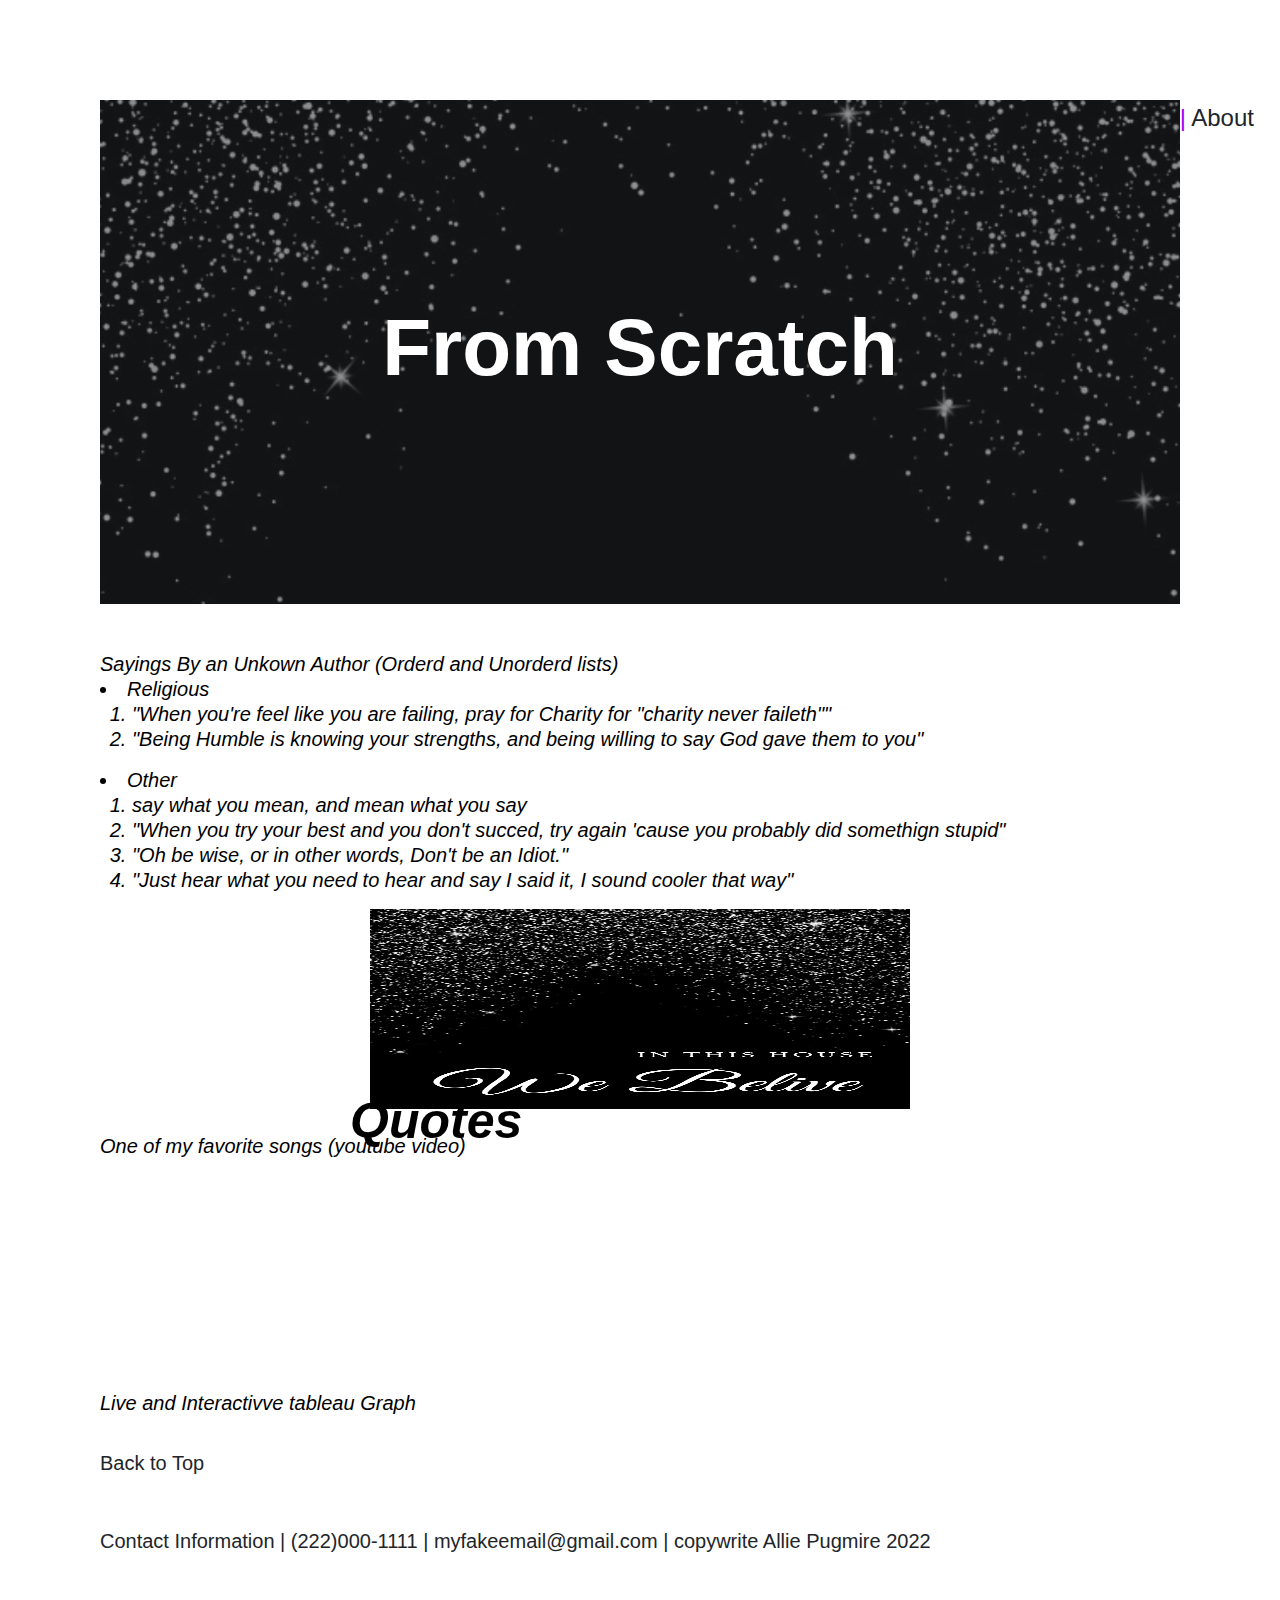
<file: Tableau.html>
<!--Allie Pugmire Nov2022-->
<html>
    <head>
        <title>From</title>
        <link href="../styles/styles.css" rel="stylesheet"/>
        <link href="../styles/mystyles.css" rel="stylesheet" type="text/css">
    <body class="body">
         <!-- Navigation--> 
        <header>
                <div>
                <span class="snav"> 
                    
                    <a href="index.html">Home</a> | 
                    <a href="post.html">Resume</a> |
                    <a href="about.html">About me</a>
                </span>
            </div>
            <!-- Page Header-->
            <header class="masthead" style="background-image: url('../assets/Images/We\ Belive.jpg" id="Top" >
                <div class="container position-relative px-4 px-lg-5">
                    <div class="row gx-4 gx-lg-5 justify-content-center">
                        <div class="col-md-10 col-lg-8 col-xl-7">
                            <div class="page-heading">
                                <h1>From Scratch</h1>
                            </div>
                        </div>
                    </div>
                </div>
            </header>
         <!-- Main Content-->
        <Main>
            <div class="h8">Sayings By an Unkown Author (Orderd and Unorderd lists)
                <Li>Religious
                   <ol>
                        <Li>"When you're feel like you are failing, pray for Charity for "charity  never faileth""</Li>
                        <Li>"Being Humble is knowing your strengths, and being willing to say God gave them to you"</Li>
                    </ol>  
                </li>
                 <li>Other
                     <ol>
                        <li>say what you mean, and mean what you say</li>
                        <Li>"When you try your best and you don't succed, try again 'cause you probably did somethign stupid"</Li>  
                        <li>"Oh be wise, or in other words, Don't be an Idiot."</li>
                        <Li>"Just hear what you need to hear and say I said it, I sound cooler that way"</Li>
                    </ol>
                </li>
                <div class="mainbody">
                    <img class="center" height="200" src="assets/Images/We Belive.jpg" alt="My family at Scotty's wedding">
                                <h7 class="h7">Quotes</h7>
                </div>
                <div class="mainbody">One of my favorite songs (youtube video)
                    <iframe class="center" height="200" src="https://www.youtube.com/embed/YuBeBjqKSGQ" title="YouTube video player" allowfullscreen></iframe>
                </div>
            <div class="h8"> <p>Live and Interactivve tableau Graph</p>
                <div class='tableauPlaceholder' id='viz1650162641356' style='position: relative'>
                    <noscript>
                    <a href='#'>
                        <img alt='Sheet 10 ' src='https:&#47;&#47;public.tableau.com&#47;static&#47;images&#47;Pu&#47;Pugmire_Allie_TableauProject1&#47;Sheet10&#47;1_rss.png' style='border: none' />
                        </a></noscript><object class='tableauViz'  style='display:none;'><param name='host_url' value='https%3A%2F%2Fpublic.tableau.com%2F' /> <param name='embed_code_version' value='3' />
                            <param name='site_root' value='' /><param name='name' value='Pugmire_Allie_TableauProject1&#47;Sheet10' /><param name='tabs' value='no' /><param name='toolbar' value='yes' />
                            <param name='static_image' value='https:&#47;&#47;public.tableau.com&#47;static&#47;images&#47;Pu&#47;Pugmire_Allie_TableauProject1&#47;Sheet10&#47;1.png' /> 
                            <param name='animate_transition' value='yes' /><param name='display_static_image' value='yes' /><param name='display_spinner' value='yes' /><param name='display_overlay' value='yes' />
                            <param name='display_count' value='yes' /><param name='language' value='en-US' /><param name='filter' value='publish=yes' /></object></div>                
                        <script type='text/javascript'>
                            var divElement = document.getElementById('viz1650162641356');
                            var vizElement = divElement.getElementsByTagName('object')[0];
                            vizElement.style.width='100%';
                            vizElement.style.height=(divElement.offsetWidth*0.75)+'px';
                            var scriptElement = document.createElement('script');
                            scriptElement.src = 'https://public.tableau.com/javascripts/api/viz_v1.js';
                            vizElement.parentNode.insertBefore(scriptElement, vizElement);
                    </script>
                </div>
            </div>
            <a href="#Top">Back to Top</a>
        </Main>
        <footer>
            <div class="footer">Contact Information | (222)000-1111 | myfakeemail@gmail.com | copywrite Allie Pugmire 2022

            </div>
        </footer>
    </body>
</html>
</file>
<file: styles/mystyles.css>
body {
    margin: 100;
    background-image: url(file:///Users/alliepugmire/Desktop/College%20Crap/startbootstrap-clean-blog-gh-pages/assets/Images/backround.jpg)
  }

.p{
    line-height: normal;
    
    font-size: 14px;
    color: rgb(68, 66, 66);
}
.h7 {
font-family: "Open Sans", -apple-system, BlinkMacSystemFont, "Segoe UI", Roboto, "Helvetica Neue", Arial, sans-serif, "Apple Color Emoji", "Segoe UI Emoji", "Segoe UI Symbol", "Noto Color Emoji";
font-weight: bolder;
font-size: 50px;
color: black;
display: block;
margin-left: 250px;
margin-right: auto;
width: 80%;
}
.h8 { font-weight: normal;
font-style: italic;
font-size: 20px;
color: black;
line-height: 25px;
}

.h9{
font-family: "Open Sans", -apple-system, BlinkMacSystemFont, "Segoe UI", Roboto, "Helvetica Neue", Arial, sans-serif, "Apple Color Emoji", "Segoe UI Emoji", "Segoe UI Symbol", "Noto Color Emoji";
font-weight: bolder;
font-size: 50px;
color: rgb(218, 205, 205);
display: block;
margin-left: 250px;
margin-right: auto;
width: 80%;
}

.center {
    display: block;
    margin-left: auto;
    margin-right: auto;
    width: 50%;
  }
.snav {
   position: absolute;
   left: 1000px;
   font-size: larger;
   color:rgb(155, 2, 243);
}
</file>
